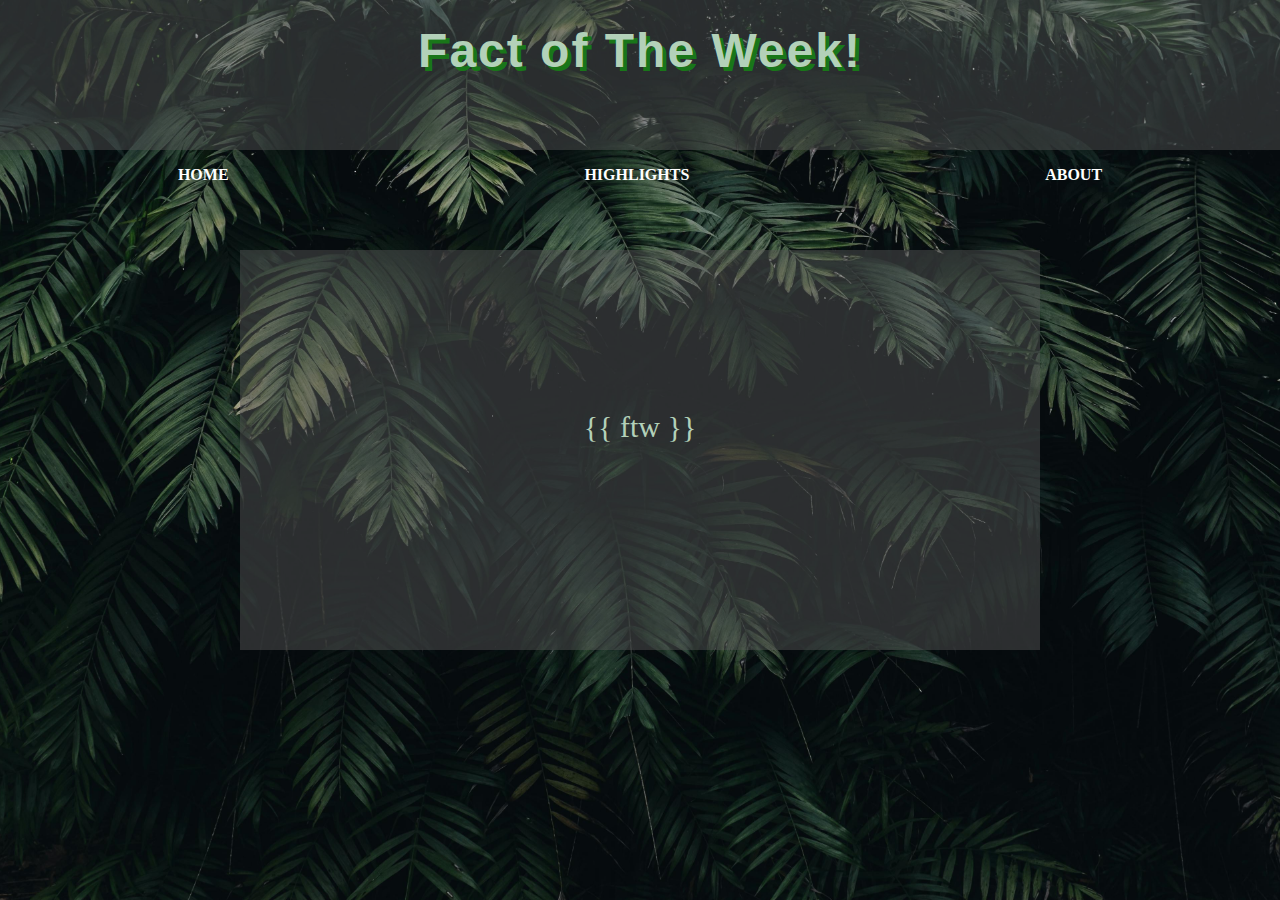
<file: templates/highlight.html>
<!DOCTYPE html>
<html lang="en">
<head>
    <meta charset="UTF-8">
    <meta name="viewport" content="width=device-width, initial-scale=1.0">
    <link rel="stylesheet" href="../static/css/high_style.css">
    <title>Document</title>
</head>
<body>
    <header>
        <div class="highheader">
           <h1 id="highheading">Fact of The Week!</h1>
        </div>
   </header>
 
   <nav class="highnav">
        <a href="/index">HOME</a>
        <a href="/highlights">HIGHLIGHTS</a>
        <a href="/about">ABOUT</a>
   </nav>

   <main>
        <div class="highcontainer">
            <p id="ftw">{{ ftw }}</p>
        </div>
   </main>
</body>
</html>
</file>
<file: static/css/high_style.css>
*{
    margin: 0px;
    padding: 0px;
    box-sizing: border-box;
}

header {
    height: 150px;
    margin: 0px;
    background-color:rgba(86, 86, 86,0.451);
    padding-top:23px ;
}

body {
    background-image:url(../images/bgimg.jpg);
    background-size: cover;
    background-position:center ;
    background-attachment: fixed;
    padding: 0px;
    margin: 0px;
    box-sizing: border-box;
}

#highheading {
    color: rgb(179, 209, 185);
    margin: 0px;
    text-align: center;
    font-size: 3em;
    letter-spacing: 2px;
    text-shadow: 4px 4px rgb(25, 118, 25);
    opacity:1;
    font-family:Verdana, Geneva, Tahoma, sans-serif;
}

.highnav {
    height: 50px;
    display: flex;
    flex-direction: row;
    align-items: center;
    justify-content:space-around;
    flex-wrap: wrap;
}

a{
    text-decoration: none;
    color: white;
    cursor: pointer;
    font-weight:bold;
}

.highnav a:hover{
    background-color: green;
}

.highcontainer{
    background-color: rgba(86, 86, 86, 0.476);
    height:400px;
    width:800px;
    margin:auto;
    margin-top:50px;
}

#ftw{
    text-align: center;
    color:rgb(179, 209, 185);
    font-family: 'Times New Roman', Times, serif;
    font-size: 30px;
    padding-top: 20%;
}
</file>
